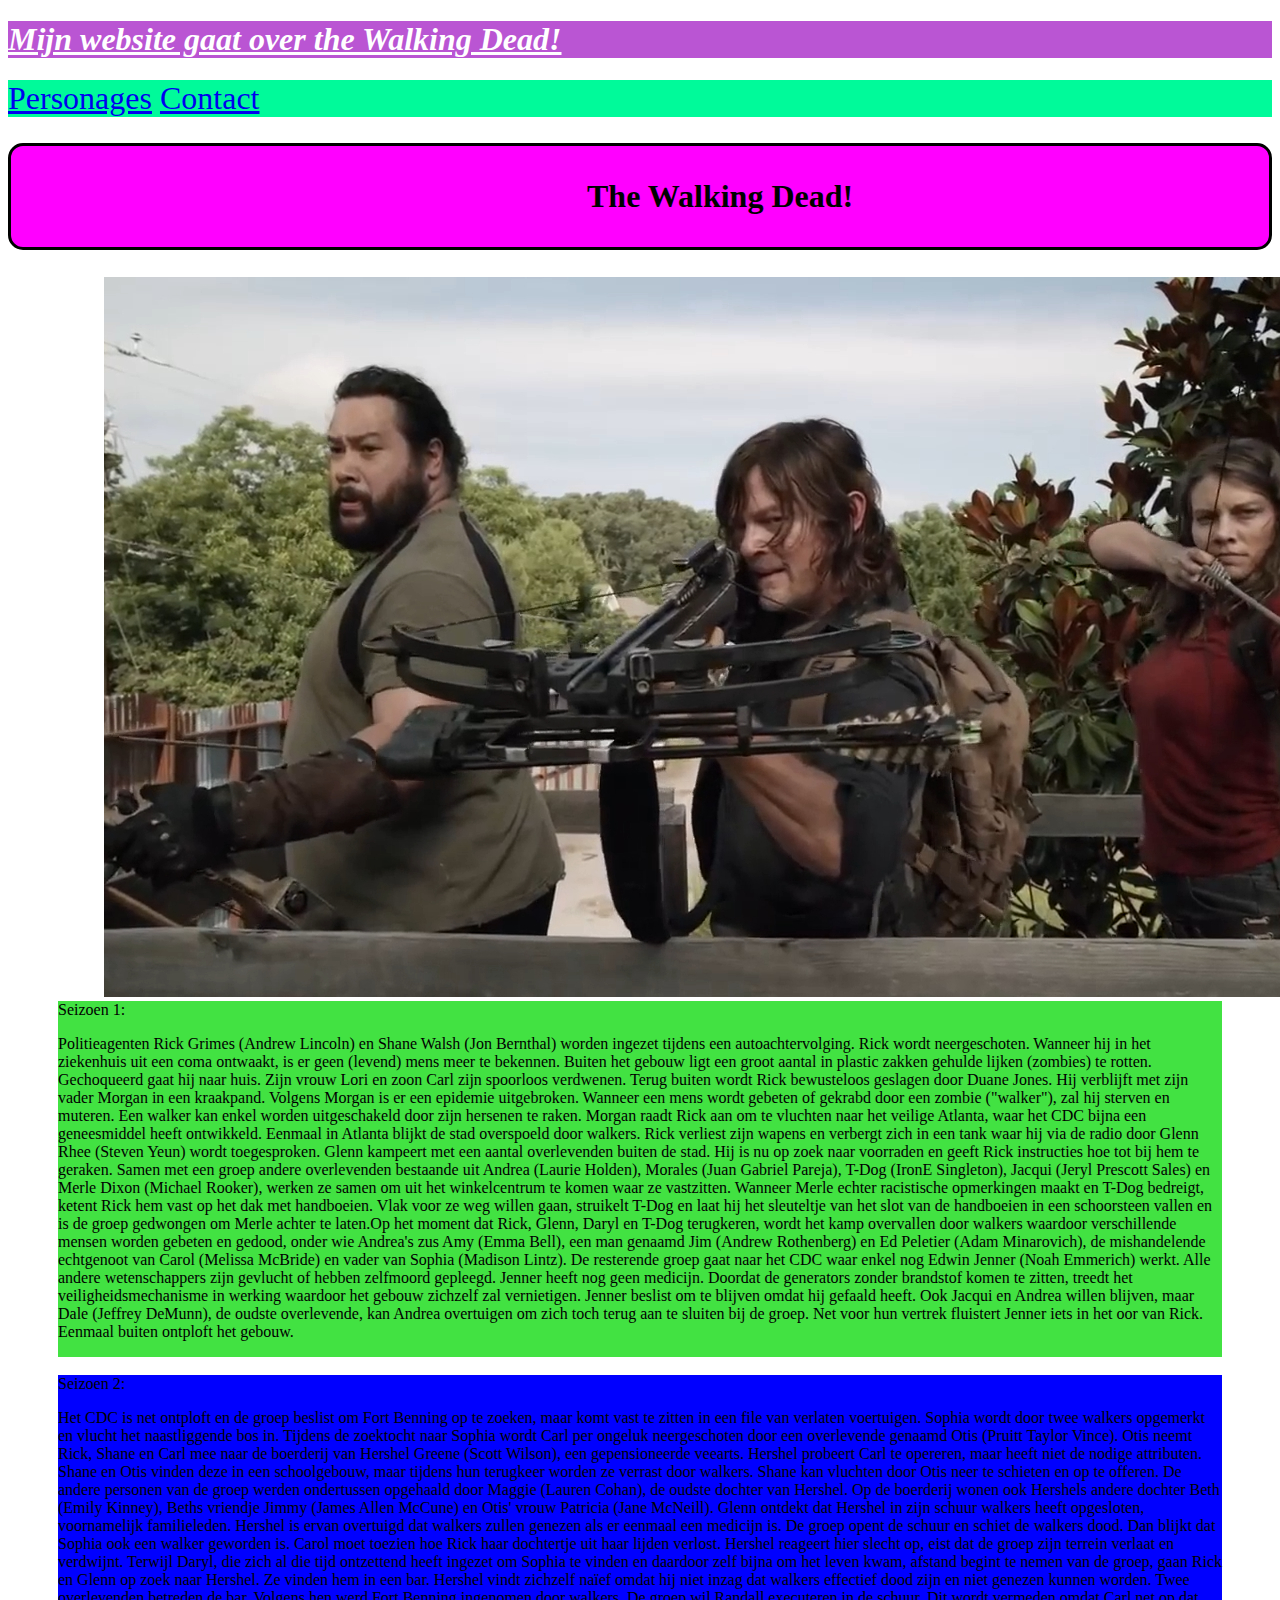
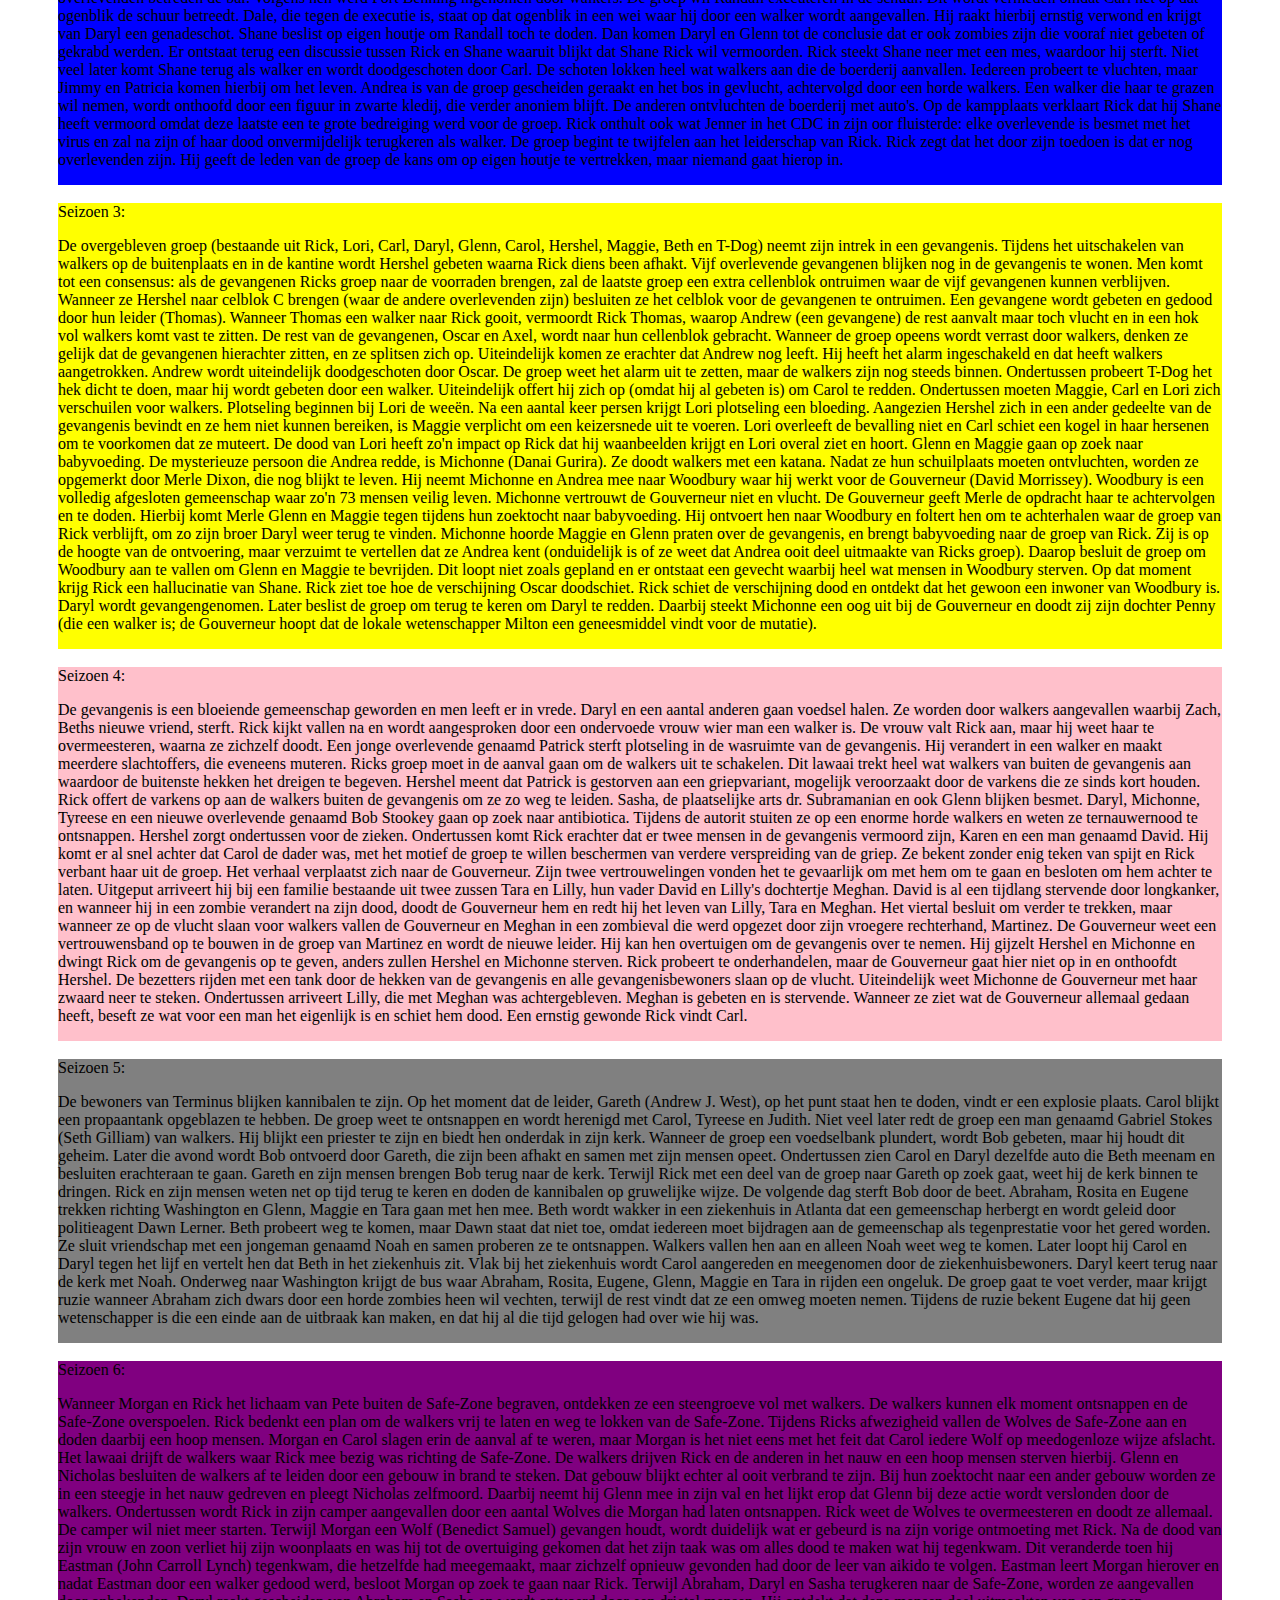
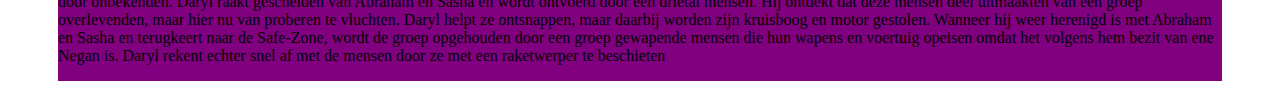
<file: hackaton/index.html>
<!DOCTYPE html>
<html lang="en">
<head>
    <meta charset="UTF-8">
    <meta http-equiv="X-UA-Compatible" content="IE=edge">
    <meta name="viewport" content="width=device-width, initial-scale=1.0">
    <link rel="stylesheet" type="text/css" href="style.css"/>
    <title>The Walking Dead</title>
</head>
<header>
    <h1>Mijn website gaat over the Walking Dead!</h1>
    <nav>
        <a href="page2.html">Personages</a>
        <a href="page3.html">Contact</a>
    </nav>
    <h2 class="black-border">The Walking Dead!</h2>
</header>
<body>
    <img src="img/the walking dead.jpg" alt="The walking dead">
    <div class="container">    
        <div class="one">Seizoen 1:
            <p>
                Politieagenten Rick Grimes (Andrew Lincoln) en Shane Walsh (Jon Bernthal) worden ingezet tijdens een autoachtervolging. 
                Rick wordt neergeschoten. Wanneer hij in het ziekenhuis uit een coma ontwaakt, is er geen (levend) mens meer te bekennen. 
                Buiten het gebouw ligt een groot aantal in plastic zakken gehulde lijken (zombies) te rotten. Gechoqueerd gaat hij naar huis. 
                Zijn vrouw Lori en zoon Carl zijn spoorloos verdwenen. Terug buiten wordt Rick bewusteloos geslagen door Duane Jones. 
                Hij verblijft met zijn vader Morgan in een kraakpand. Volgens Morgan is er een epidemie uitgebroken. Wanneer een mens wordt 
                gebeten of gekrabd door een zombie ("walker"), zal hij sterven en muteren. Een walker kan enkel worden uitgeschakeld door zijn 
                hersenen te raken. Morgan raadt Rick aan om te vluchten naar het veilige Atlanta, waar het CDC bijna een geneesmiddel heeft 
                ontwikkeld. Eenmaal in Atlanta blijkt de stad overspoeld door walkers. Rick verliest zijn wapens en verbergt zich in een tank waar 
                hij via de radio door Glenn Rhee (Steven Yeun) wordt toegesproken. Glenn kampeert met een aantal overlevenden buiten de stad. 
                Hij is nu op zoek naar voorraden en geeft Rick instructies hoe tot bij hem te geraken. Samen met een groep andere overlevenden bestaande uit 
                Andrea (Laurie Holden), Morales (Juan Gabriel Pareja), T-Dog (IronE Singleton), Jacqui (Jeryl Prescott Sales) en Merle Dixon (Michael Rooker), 
                werken ze samen om uit het winkelcentrum te komen waar ze vastzitten. Wanneer Merle echter racistische opmerkingen maakt en T-Dog bedreigt, 
                ketent Rick hem vast op het dak met handboeien. Vlak voor ze weg willen gaan, struikelt T-Dog en laat hij het sleuteltje van het slot van de 
                handboeien in een schoorsteen vallen en is de groep gedwongen om Merle achter te laten.Op het moment dat Rick, Glenn, Daryl en T-Dog terugkeren, 
                wordt het kamp overvallen door walkers waardoor verschillende mensen worden gebeten en gedood, onder wie Andrea's zus Amy (Emma Bell), een man 
                genaamd Jim (Andrew Rothenberg) en Ed Peletier (Adam Minarovich), de mishandelende echtgenoot van Carol (Melissa McBride) en vader van Sophia 
                (Madison Lintz). De resterende groep gaat naar het CDC waar enkel nog Edwin Jenner (Noah Emmerich) werkt. Alle andere wetenschappers zijn 
                gevlucht of hebben zelfmoord gepleegd. Jenner heeft nog geen medicijn. Doordat de generators zonder brandstof komen te zitten, treedt het 
                veiligheidsmechanisme in werking waardoor het gebouw zichzelf zal vernietigen. Jenner beslist om te blijven omdat hij gefaald heeft. 
                Ook Jacqui en Andrea willen blijven, maar Dale (Jeffrey DeMunn), de oudste overlevende, kan Andrea overtuigen om zich toch terug aan te 
                sluiten bij de groep. Net voor hun vertrek fluistert Jenner iets in het oor van Rick. Eenmaal buiten ontploft het gebouw.
            </p></div><br>
        <div class="two">Seizoen 2:
            <p>
                Het CDC is net ontploft en de groep beslist om Fort Benning op te zoeken, maar komt vast te zitten in een file van verlaten voertuigen. 
                Sophia wordt door twee walkers opgemerkt en vlucht het naastliggende bos in. Tijdens de zoektocht naar Sophia wordt Carl per ongeluk 
                neergeschoten door een overlevende genaamd Otis (Pruitt Taylor Vince). Otis neemt Rick, Shane en Carl mee naar de boerderij van Hershel 
                Greene (Scott Wilson), een gepensioneerde veearts. Hershel probeert Carl te opereren, maar heeft niet de nodige attributen. Shane en Otis 
                vinden deze in een schoolgebouw, maar tijdens hun terugkeer worden ze verrast door walkers. Shane kan vluchten door Otis neer te schieten 
                en op te offeren. De andere personen van de groep werden ondertussen opgehaald door Maggie (Lauren Cohan), de oudste dochter van Hershel. 
                Op de boerderij wonen ook Hershels andere dochter Beth (Emily Kinney), Beths vriendje Jimmy (James Allen McCune) en Otis' vrouw Patricia 
                (Jane McNeill). Glenn ontdekt dat Hershel in zijn schuur walkers heeft opgesloten, voornamelijk familieleden. Hershel is ervan overtuigd dat 
                walkers zullen genezen als er eenmaal een medicijn is. De groep opent de schuur en schiet de walkers dood. Dan blijkt dat Sophia ook een walker 
                geworden is. Carol moet toezien hoe Rick haar dochtertje uit haar lijden verlost. Hershel reageert hier slecht op, eist dat de groep zijn 
                terrein verlaat en verdwijnt. Terwijl Daryl, die zich al die tijd ontzettend heeft ingezet om Sophia te vinden en daardoor zelf bijna om 
                het leven kwam, afstand begint te nemen van de groep, gaan Rick en Glenn op zoek naar Hershel. Ze vinden hem in een bar. Hershel vindt 
                zichzelf naïef omdat hij niet inzag dat walkers effectief dood zijn en niet genezen kunnen worden. Twee overlevenden betreden de bar. 
                Volgens hen werd Fort Benning ingenomen door walkers. De groep wil Randall executeren in de schuur. Dit wordt vermeden omdat Carl net op 
                dat ogenblik de schuur betreedt. Dale, die tegen de executie is, staat op dat ogenblik in een wei waar hij door een walker wordt aangevallen. 
                Hij raakt hierbij ernstig verwond en krijgt van Daryl een genadeschot. Shane beslist op eigen houtje om Randall toch te doden. Dan komen Daryl 
                en Glenn tot de conclusie dat er ook zombies zijn die vooraf niet gebeten of gekrabd werden. Er ontstaat terug een discussie tussen Rick en Shane 
                waaruit blijkt dat Shane Rick wil vermoorden. Rick steekt Shane neer met een mes, waardoor hij sterft. Niet veel later komt Shane terug als 
                walker en wordt doodgeschoten door Carl. De schoten lokken heel wat walkers aan die de boerderij aanvallen. Iedereen probeert te vluchten, 
                maar Jimmy en Patricia komen hierbij om het leven. Andrea is van de groep gescheiden geraakt en het bos in gevlucht, achtervolgd door een 
                horde walkers. Een walker die haar te grazen wil nemen, wordt onthoofd door een figuur in zwarte kledij, die verder anoniem blijft. 
                De anderen ontvluchten de boerderij met auto's. Op de kampplaats verklaart Rick dat hij Shane heeft vermoord omdat deze laatste een te 
                grote bedreiging werd voor de groep. Rick onthult ook wat Jenner in het CDC in zijn oor fluisterde: elke overlevende is besmet met het virus 
                en zal na zijn of haar dood onvermijdelijk terugkeren als walker. De groep begint te twijfelen aan het leiderschap van Rick. Rick zegt dat het 
                door zijn toedoen is dat er nog overlevenden zijn. Hij geeft de leden van de groep de kans om op eigen houtje te vertrekken, maar niemand gaat hierop in.
            </p>
        </div><br>
        <div class="three">Seizoen 3:
            <p>
                De overgebleven groep (bestaande uit Rick, Lori, Carl, Daryl, Glenn, Carol, Hershel, Maggie, Beth en T-Dog) neemt zijn intrek in een gevangenis. 
                Tijdens het uitschakelen van walkers op de buitenplaats en in de kantine wordt Hershel gebeten waarna Rick diens been afhakt. Vijf overlevende 
                gevangenen blijken nog in de gevangenis te wonen. Men komt tot een consensus: als de gevangenen Ricks groep naar de voorraden brengen, zal de 
                laatste groep een extra cellenblok ontruimen waar de vijf gevangenen kunnen verblijven. Wanneer ze Hershel naar celblok C brengen 
                (waar de andere overlevenden zijn) besluiten ze het celblok voor de gevangenen te ontruimen. Een gevangene wordt gebeten en gedood door hun 
                leider (Thomas). Wanneer Thomas een walker naar Rick gooit, vermoordt Rick Thomas, waarop Andrew (een gevangene) de rest aanvalt maar toch 
                vlucht en in een hok vol walkers komt vast te zitten. De rest van de gevangenen, Oscar en Axel, wordt naar hun cellenblok gebracht. Wanneer de 
                groep opeens wordt verrast door walkers, denken ze gelijk dat de gevangenen hierachter zitten, en ze splitsen zich op. Uiteindelijk komen ze 
                erachter dat Andrew nog leeft. Hij heeft het alarm ingeschakeld en dat heeft walkers aangetrokken. Andrew wordt uiteindelijk doodgeschoten door 
                Oscar. De groep weet het alarm uit te zetten, maar de walkers zijn nog steeds binnen. Ondertussen probeert T-Dog het hek dicht te doen, maar 
                hij wordt gebeten door een walker. Uiteindelijk offert hij zich op (omdat hij al gebeten is) om Carol te redden. Ondertussen moeten Maggie, 
                Carl en Lori zich verschuilen voor walkers. Plotseling beginnen bij Lori de weeën. Na een aantal keer persen krijgt Lori plotseling een bloeding. 
                Aangezien Hershel zich in een ander gedeelte van de gevangenis bevindt en ze hem niet kunnen bereiken, is Maggie verplicht om een keizersnede uit 
                te voeren. Lori overleeft de bevalling niet en Carl schiet een kogel in haar hersenen om te voorkomen dat ze muteert. De dood van Lori heeft zo'n 
                impact op Rick dat hij waanbeelden krijgt en Lori overal ziet en hoort. Glenn en Maggie gaan op zoek naar babyvoeding. De mysterieuze persoon 
                die Andrea redde, is Michonne (Danai Gurira). Ze doodt walkers met een katana. Nadat ze hun schuilplaats moeten ontvluchten, worden ze opgemerkt 
                door Merle Dixon, die nog blijkt te leven. Hij neemt Michonne en Andrea mee naar Woodbury waar hij werkt voor de Gouverneur (David Morrissey). 
                Woodbury is een volledig afgesloten gemeenschap waar zo'n 73 mensen veilig leven. Michonne vertrouwt de Gouverneur niet en vlucht. De Gouverneur 
                geeft Merle de opdracht haar te achtervolgen en te doden. Hierbij komt Merle Glenn en Maggie tegen tijdens hun zoektocht naar babyvoeding. 
                Hij ontvoert hen naar Woodbury en foltert hen om te achterhalen waar de groep van Rick verblijft, om zo zijn broer Daryl weer terug te vinden. 
                Michonne hoorde Maggie en Glenn praten over de gevangenis, en brengt babyvoeding naar de groep van Rick. Zij is op de hoogte van de ontvoering, 
                maar verzuimt te vertellen dat ze Andrea kent (onduidelijk is of ze weet dat Andrea ooit deel uitmaakte van Ricks groep). Daarop besluit de groep 
                om Woodbury aan te vallen om Glenn en Maggie te bevrijden. Dit loopt niet zoals gepland en er ontstaat een gevecht waarbij heel wat mensen in Woodbury 
                sterven. Op dat moment krijg Rick een hallucinatie van Shane. Rick ziet toe hoe de verschijning Oscar doodschiet. Rick schiet de verschijning dood 
                en ontdekt dat het gewoon een inwoner van Woodbury is. Daryl wordt gevangengenomen. Later beslist de groep om terug te keren om Daryl te redden. 
                Daarbij steekt Michonne een oog uit bij de Gouverneur en doodt zij zijn dochter Penny (die een walker is; de Gouverneur hoopt dat de lokale wetenschapper 
                Milton een geneesmiddel vindt voor de mutatie).
            </p>
        </div><br>
        <div class="four">Seizoen 4:
            <p>
                De gevangenis is een bloeiende gemeenschap geworden en men leeft er in vrede. Daryl en een aantal anderen gaan voedsel halen. Ze worden door 
                walkers aangevallen waarbij Zach, Beths nieuwe vriend, sterft. Rick kijkt vallen na en wordt aangesproken door een ondervoede vrouw wier man 
                een walker is. De vrouw valt Rick aan, maar hij weet haar te overmeesteren, waarna ze zichzelf doodt. Een jonge overlevende genaamd Patrick sterft 
                plotseling in de wasruimte van de gevangenis. Hij verandert in een walker en maakt meerdere slachtoffers, die eveneens muteren. Ricks groep 
                moet in de aanval gaan om de walkers uit te schakelen. Dit lawaai trekt heel wat walkers van buiten de gevangenis aan waardoor de buitenste 
                hekken het dreigen te begeven. Hershel meent dat Patrick is gestorven aan een griepvariant, mogelijk veroorzaakt door de varkens die ze sinds 
                kort houden. Rick offert de varkens op aan de walkers buiten de gevangenis om ze zo weg te leiden. Sasha, de plaatselijke arts dr. Subramanian
                 en ook Glenn blijken besmet. Daryl, Michonne, Tyreese en een nieuwe overlevende genaamd Bob Stookey gaan op zoek naar antibiotica. Tijdens de 
                 autorit stuiten ze op een enorme horde walkers en weten ze ternauwernood te ontsnappen. Hershel zorgt ondertussen voor de zieken. Ondertussen 
                 komt Rick erachter dat er twee mensen in de gevangenis vermoord zijn, Karen en een man genaamd David. Hij komt er al snel achter dat Carol de 
                 dader was, met het motief de groep te willen beschermen van verdere verspreiding van de griep. Ze bekent zonder enig teken van spijt en Rick 
                 verbant haar uit de groep. Het verhaal verplaatst zich naar de Gouverneur. Zijn twee vertrouwelingen vonden het te gevaarlijk om met hem om te 
                 gaan en besloten om hem achter te laten. Uitgeput arriveert hij bij een familie bestaande uit twee zussen Tara en Lilly, hun vader David en Lilly's 
                 dochtertje Meghan. David is al een tijdlang stervende door longkanker, en wanneer hij in een zombie verandert na zijn dood, doodt de Gouverneur 
                 hem en redt hij het leven van Lilly, Tara en Meghan. Het viertal besluit om verder te trekken, maar wanneer ze op de vlucht slaan voor walkers 
                 vallen de Gouverneur en Meghan in een zombieval die werd opgezet door zijn vroegere rechterhand, Martinez. De Gouverneur weet een vertrouwensband 
                 op te bouwen in de groep van Martinez en wordt de nieuwe leider. Hij kan hen overtuigen om de gevangenis over te nemen. Hij gijzelt Hershel 
                 en Michonne en dwingt Rick om de gevangenis op te geven, anders zullen Hershel en Michonne sterven. Rick probeert te onderhandelen, maar de 
                 Gouverneur gaat hier niet op in en onthoofdt Hershel. De bezetters rijden met een tank door de hekken van de gevangenis en alle gevangenisbewoners 
                 slaan op de vlucht. Uiteindelijk weet Michonne de Gouverneur met haar zwaard neer te steken. Ondertussen arriveert Lilly, die met Meghan was achtergebleven. 
                 Meghan is gebeten en is stervende. Wanneer ze ziet wat de Gouverneur allemaal gedaan heeft, beseft ze wat voor een man het eigenlijk is en schiet 
                 hem dood. Een ernstig gewonde Rick vindt Carl.
            </p>
        </div><br>
        <div class="five">Seizoen 5:
            <p>
                De bewoners van Terminus blijken kannibalen te zijn. Op het moment dat de leider, Gareth (Andrew J. West), op het punt staat hen te doden, 
                vindt er een explosie plaats. Carol blijkt een propaantank opgeblazen te hebben. De groep weet te ontsnappen en wordt herenigd met Carol, 
                Tyreese en Judith. Niet veel later redt de groep een man genaamd Gabriel Stokes (Seth Gilliam) van walkers. Hij blijkt een priester te zijn 
                en biedt hen onderdak in zijn kerk. Wanneer de groep een voedselbank plundert, wordt Bob gebeten, maar hij houdt dit geheim. Later die avond 
                wordt Bob ontvoerd door Gareth, die zijn been afhakt en samen met zijn mensen opeet. Ondertussen zien Carol en Daryl dezelfde auto die Beth 
                meenam en besluiten erachteraan te gaan. Gareth en zijn mensen brengen Bob terug naar de kerk. Terwijl Rick met een deel van de groep naar 
                Gareth op zoek gaat, weet hij de kerk binnen te dringen. Rick en zijn mensen weten net op tijd terug te keren en doden de kannibalen op gruwelijke 
                wijze. De volgende dag sterft Bob door de beet. Abraham, Rosita en Eugene trekken richting Washington en Glenn, Maggie en Tara gaan met hen mee.
                Beth wordt wakker in een ziekenhuis in Atlanta dat een gemeenschap herbergt en wordt geleid door politieagent Dawn Lerner. Beth probeert weg te 
                komen, maar Dawn staat dat niet toe, omdat iedereen moet bijdragen aan de gemeenschap als tegenprestatie voor het gered worden. Ze sluit vriendschap 
                met een jongeman genaamd Noah en samen proberen ze te ontsnappen. Walkers vallen hen aan en alleen Noah weet weg te komen. Later loopt hij Carol 
                en Daryl tegen het lijf en vertelt hen dat Beth in het ziekenhuis zit. Vlak bij het ziekenhuis wordt Carol aangereden en meegenomen door de ziekenhuisbewoners. 
                Daryl keert terug naar de kerk met Noah. Onderweg naar Washington krijgt de bus waar Abraham, Rosita, Eugene, Glenn, Maggie en Tara in rijden een 
                ongeluk. De groep gaat te voet verder, maar krijgt ruzie wanneer Abraham zich dwars door een horde zombies heen wil vechten, terwijl de rest 
                vindt dat ze een omweg moeten nemen. Tijdens de ruzie bekent Eugene dat hij geen wetenschapper is die een einde aan de uitbraak kan maken, en 
                dat hij al die tijd gelogen had over wie hij was.
            </p>
        </div><br>
        <div class="six">Seizoen 6:
            <p>
                Wanneer Morgan en Rick het lichaam van Pete buiten de Safe-Zone begraven, ontdekken ze een steengroeve vol met walkers. De walkers kunnen elk moment 
                ontsnappen en de Safe-Zone overspoelen. Rick bedenkt een plan om de walkers vrij te laten en weg te lokken van de Safe-Zone. Tijdens Ricks afwezigheid 
                vallen de Wolves de Safe-Zone aan en doden daarbij een hoop mensen. Morgan en Carol slagen erin de aanval af te weren, maar Morgan is het niet eens 
                met het feit dat Carol iedere Wolf op meedogenloze wijze afslacht. Het lawaai drijft de walkers waar Rick mee bezig was richting de Safe-Zone. 
                De walkers drijven Rick en de anderen in het nauw en een hoop mensen sterven hierbij. Glenn en Nicholas besluiten de walkers af te leiden door 
                een gebouw in brand te steken. Dat gebouw blijkt echter al ooit verbrand te zijn. Bij hun zoektocht naar een ander gebouw worden ze in een steegje 
                in het nauw gedreven en pleegt Nicholas zelfmoord. Daarbij neemt hij Glenn mee in zijn val en het lijkt erop dat Glenn bij deze actie wordt verslonden 
                door de walkers. Ondertussen wordt Rick in zijn camper aangevallen door een aantal Wolves die Morgan had laten ontsnappen. Rick weet de Wolves te 
                overmeesteren en doodt ze allemaal. De camper wil niet meer starten. Terwijl Morgan een Wolf (Benedict Samuel) gevangen houdt, wordt 
                duidelijk wat er gebeurd is na zijn vorige ontmoeting met Rick. Na de dood van zijn vrouw en zoon verliet hij zijn woonplaats en was 
                hij tot de overtuiging gekomen dat het zijn taak was om alles dood te maken wat hij tegenkwam. Dit veranderde toen hij Eastman (John Carroll Lynch) 
                tegenkwam, die hetzelfde had meegemaakt, maar zichzelf opnieuw gevonden had door de leer van aikido te volgen. Eastman leert Morgan hierover en
                nadat Eastman door een walker gedood werd, besloot Morgan op zoek te gaan naar Rick. Terwijl Abraham, Daryl en Sasha terugkeren naar de Safe-Zone, 
                worden ze aangevallen door onbekenden. Daryl raakt gescheiden van Abraham en Sasha en wordt ontvoerd door een drietal mensen. Hij ontdekt dat 
                deze mensen deel uitmaakten van een groep overlevenden, maar hier nu van proberen te vluchten. Daryl helpt ze ontsnappen, maar daarbij worden 
                zijn kruisboog en motor gestolen. Wanneer hij weer herenigd is met Abraham en Sasha en terugkeert naar de Safe-Zone, wordt de groep opgehouden 
                door een groep gewapende mensen die hun wapens en voertuig opeisen omdat het volgens hem bezit van ene Negan is. Daryl rekent echter snel af 
                met de mensen door ze met een raketwerper te beschieten
            </p>
        </div><br>
    </div>
</body>
</html>
</file>
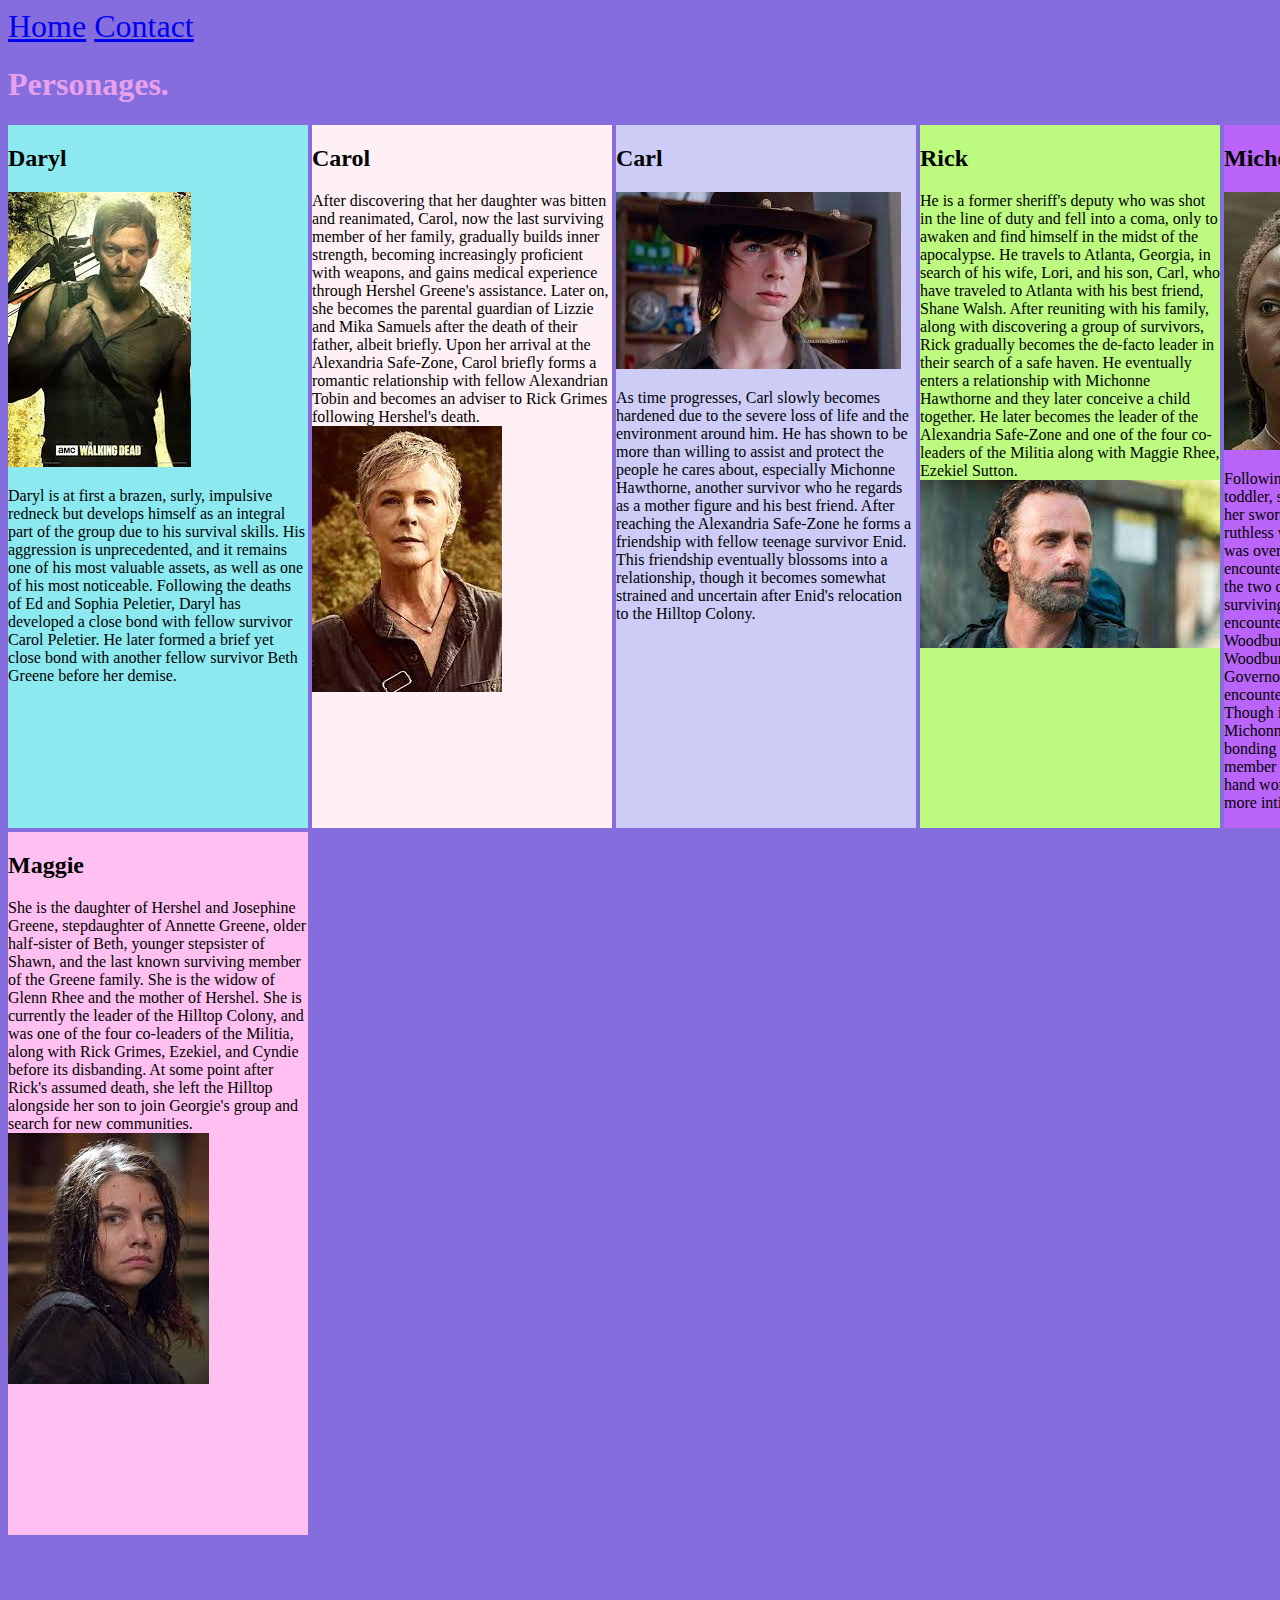
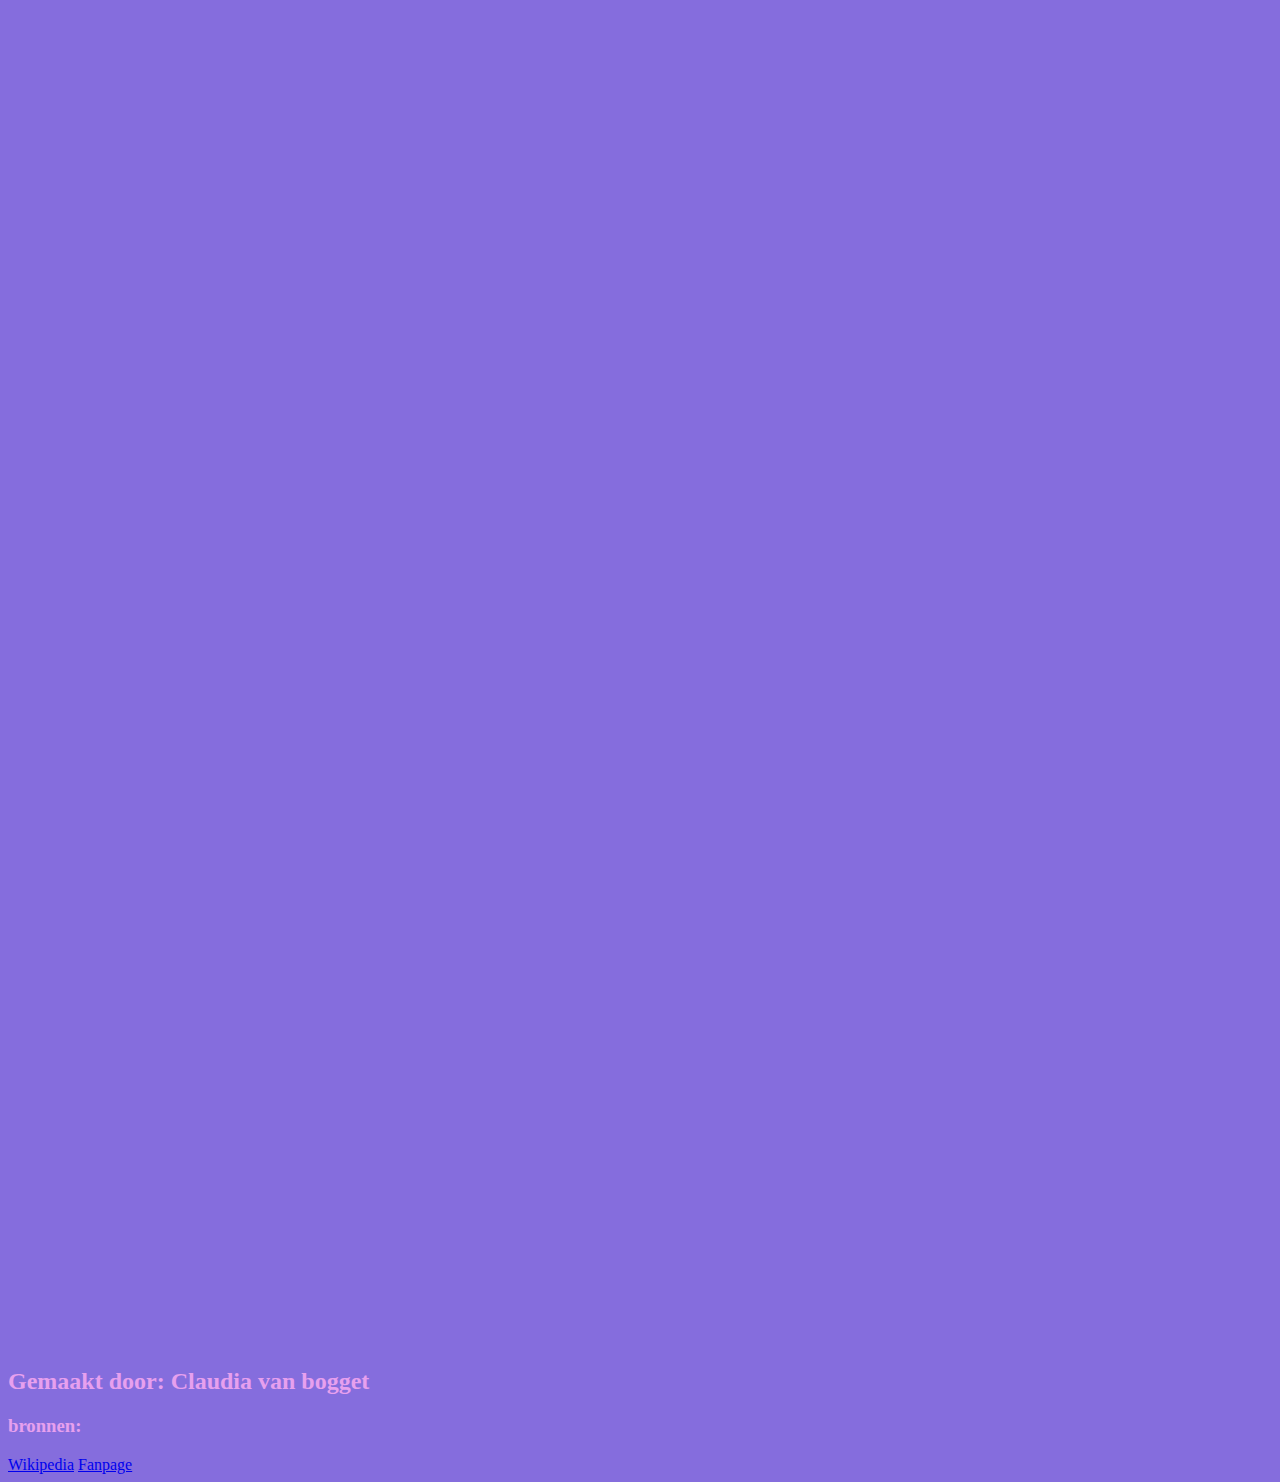
<file: hackaton/page2.html>
<!DOCTYPE html>
<html lang="en">
<head>
    <meta charset="UTF-8">
    <meta http-equiv="X-UA-Compatible" content="IE=edge">
    <meta name="viewport" content="width=device-width, initial-scale=1.0">
    <title>Personages</title>
    <link rel="stylesheet" type="text/css" href="style2.css"/>
</head>
<header>
    <nav>
        <a href="Index.html">Home</a>
        <a href="page3.html">Contact</a>
    </nav>
</header>
<body>
    <main>
    <h1>
        Personages.
    </h1>
    <div class="container">
        <div class="one"><h2>Daryl</h2>
        <img src="img/daryl.jpg" alt="Daryl Dixon">
        <p>Daryl is at first a brazen, surly, 
           impulsive redneck but develops himself as an integral part of the group due to his survival skills. 
           His aggression is unprecedented, and it remains one of his most valuable assets, as well as one of his most noticeable. 
           Following the deaths of Ed and Sophia Peletier, Daryl has developed a close bond with fellow survivor Carol Peletier. 
           He later formed a brief yet close bond with another fellow survivor Beth Greene before her demise.</p></div>
        <div class="two"><h2>Carol</h2>
        <p>
            After discovering that her daughter was bitten and reanimated, Carol, now the last surviving member of her family, 
            gradually builds inner strength, becoming increasingly proficient with weapons, and gains medical experience through 
            Hershel Greene's assistance. Later on, she becomes the parental guardian of Lizzie and Mika Samuels after the death of their father, 
            albeit briefly. Upon her arrival at the Alexandria Safe-Zone, Carol briefly forms a romantic relationship with fellow Alexandrian 
            Tobin and becomes an adviser to Rick Grimes following Hershel's death.
            <img src="img/carol.jpg" alt="Carol Peletier">
        </p></div>
        <div class="three"><h2>Carl</h2>
            <img src="img/carl.jpg" alt="Carl Grimes">
        <p>
            As time progresses, Carl slowly becomes hardened due to the severe loss of life and the environment around him. 
            He has shown to be more than willing to assist and protect the people he cares about, especially Michonne Hawthorne, 
            another survivor who he regards as a mother figure and his best friend. After reaching the Alexandria Safe-Zone he forms a friendship with 
            fellow teenage survivor Enid. This friendship eventually blossoms into a relationship, though it becomes somewhat strained and uncertain after
            Enid's relocation to the Hilltop Colony.
        </p></div>
        <div class="four"><h2>Rick</h2>
        <p>
            He is a former sheriff's deputy who was shot in the line of duty and fell into a coma, only to awaken and find himself in the midst of 
            the apocalypse. He travels to Atlanta, Georgia, in search of his wife, Lori, and his son, Carl, who have traveled to Atlanta with his best 
            friend, Shane Walsh. After reuniting with his family, along with discovering a group of survivors, Rick gradually becomes the de-facto 
            leader in their search of a safe haven. He eventually enters a relationship with Michonne Hawthorne and they later conceive a child together. 
            He later becomes the leader of the Alexandria Safe-Zone and one of the four co-leaders of the Militia along with Maggie Rhee, Ezekiel Sutton.
            <img src="img/rick.jpg" alt="Rick Grimes">
        </p>
        </div>
        <div class="five"><h2>Michonne</h2>
            <img src="img/michonne.jpg" alt="Michonne Hawthorne">
        <p>
            Following the loss of her boyfriend and toddler, she withdrew into solitude perfecting her swordsmanship and becoming a dark and 
            ruthless warrior. After the Greene family farm was overrun by zombies, Michonne encountered Andrea and began to open up as the two 
            developed a close friendship while surviving the winter together.Eventually, they encountered the Governor and were brought to Woodbury. 
            Andrea decided to remain at Woodbury but Michonne, sensing that The Governor couldn't be trusted, left and soon encountered Rick Grimes and 
            the Survivors. Though initially distrustful of each other, Michonne assimilated into the group after bonding with Carl. She soon became a core
            member of the group, as well as Rick's right-hand woman and eventually, the two formed a more intimate relationship.
        </p>
        </div>
        <div class="six"><h2>Maggie</h2>
        <p>
            She is the daughter of Hershel and Josephine Greene, stepdaughter of Annette Greene, older half-sister of Beth, younger stepsister of 
            Shawn, and the last known surviving member of the Greene family. She is the widow of Glenn Rhee and the mother of Hershel. 
            She is currently the leader of the Hilltop Colony, and was one of the four co-leaders of the Militia, along with Rick Grimes, 
            Ezekiel, and Cyndie before its disbanding. At some point after Rick's assumed death, she left the Hilltop alongside her son to join 
            Georgie's group and search for new communities.
            <img src="img/maggie.jpg" alt="Maggie Green">
        </p></div>
    </div>
    </main>
</body>
<footer>
    <h2>Gemaakt door: Claudia van bogget</h2>
    <h3>bronnen:</h3>
        <a href="https://nl.wikipedia.org/wiki/The_Walking_Dead_(televisieserie)#Hoofdrollen">Wikipedia</a>
        <a href="https://walkingdead.fandom.com/wiki/Maggie_Rhee_(TV_Series)">Fanpage</a>
</footer>
</html>
</file>
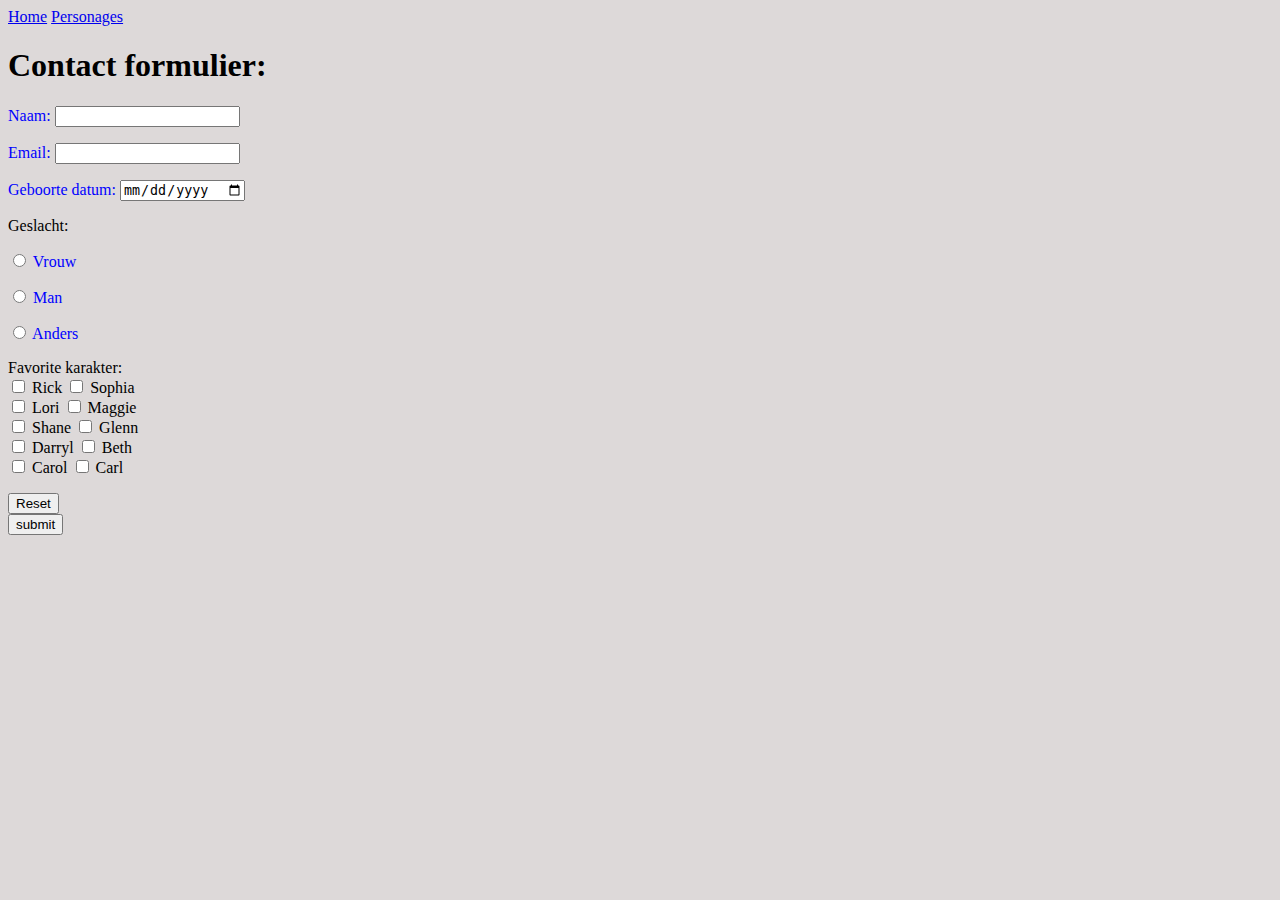
<file: hackaton/page3.html>
<!DOCTYPE html>
<html lang="en">

<head>
    <meta charset="UTF-8">
    <meta http-equiv="X-UA-Compatible" content="IE=edge">
    <meta name="viewport" content="width=device-width, initial-scale=1.0">
    <link rel="stylesheet" type="text/css" href="style3.css"/>
    <form action="/action_page.php" method="get"></form>
    <title>Contact</title>
</head>
<header>
    <nav>
        <a href="index.html">Home</a>
        <a href="page2.html">Personages</a>
    </nav>
</header>

<body>
    <h1>
        Contact formulier:
    </h1>
    <form>
        <p>Naam: <input type="text" /></p>
        <p>Email: <input type="text" /></p>
        <p>Geboorte datum: <input type="date" /></p>
        Geslacht:
        <p><input type="radio" name="gender" /> Vrouw</p>
        <p><input type="radio" name="gender" /> Man</p>
        <p><input type="radio" name="gender" /> Anders</p>
        Favorite karakter:<br>
        <input type="checkbox" name="Rick Grimes" /> Rick
        <input type="checkbox" name="Sophia" /> Sophia
        <br>
        <input type="checkbox" name="Lori Grimes" /> Lori
        <input type="checkbox" name="Maggie" /> Maggie
        <br>
        <input type="checkbox" name="Shane" /> Shane
        <input type="checkbox" name="Glenn" /> Glenn
        <br>
        <input type="checkbox" name="Darryl" /> Darryl
        <input type="checkbox" name="Beth" /> Beth
        <br>
        <input type="checkbox" name="Carol" /> Carol
        <input type="checkbox" name="Carl" /> Carl
        <p></p>
        <input type="reset"/>
        <br/>
        <input class="button" type="submit" value="submit" name="">
        <p></p>
    </form>
</body>

</html>
</file>
<file: hackaton/style.css>
h1{
    font-size:xx-large;
    font-style: italic;
    background-color:mediumorchid;
    color:white;
    text-decoration: underline;
}
img{
    padding-left:6em;
}

.black-border{
    border:solid;
    color: black;
    background-color:magenta;
    border-radius: 15px;
    padding-left: 18em;
    padding-bottom:1em;
    padding-top:1em;
    font-size: xx-large;
}

nav{
    font-size:xx-large;
    background-color:mediumspringgreen;
}

.container{
    display:flex;
    flex-direction: column;
    padding-right: 50px;
    padding-left:50px;
}

.one{
    background-color:rgb(66, 226, 66);
}

.two{
    background-color: blue;
}

.three{
    background-color:yellow;
}

.four{
    background-color: pink;
}

.five{
    background-color: grey;
}

.six{
    background-color: purple;
}
</file>
<file: hackaton/style2.css>
@media (max-width:600px){
nav{
    font-size:xx-large;   
}

.container{
    display:grid;
    grid-template-columns: 200px 200px 200px;
    grid-template-rows: repeat(4,1fr);
    grid-gap:2px;
}

body{
    background-color:rgb(148, 163, 62);
    color:white;
}

.one{
    background-color:rgb(140, 233, 240);
    color:rgb(35, 21, 160);
    font-family: 'Courier New', Courier, monospace;
}

.two{
    background-color:lavenderblush;
    color: rgb(240, 136, 153);
}
.three{
    background-color:rgb(204, 204, 247);
    color: blue;
}
.four{
    background-color:rgb(189, 250, 128);
    color: green;
}
.five{
    background-color:rgb(187, 100, 250);
    color:rgb(61, 0, 104)
}
.six{
    background-color: rgb(255, 192, 241);
    color: rgb(196, 12, 150);
}
footer{
    background-color:lightcoral;
}
}
@media( min-width:601px){
    nav{
        font-size:xx-large;
        
    }
    .container{
        display:grid;
        grid-template-columns: 300px 300px 300px 300px 300px;
        grid-template-rows: repeat(4,1fr);
        grid-gap:4px;
    }
    body{
        background-color:rgb(133, 109, 221);
        color:rgb(231, 160, 238);
    }
    .one{
        background-color:rgb(140, 233, 240);
        color:black;
        border:green;
    }
    .two{
        background-color:lavenderblush;
        color: black;
    }
    .three{
        background-color:rgb(204, 204, 247);
        color: black;
    }
    .four{
        background-color:rgb(189, 250, 128);
        color: black;
    }
    .five{
        background-color:rgb(187, 100, 250);
        color:black;
    }
    .six{
        background-color: rgb(255, 192, 241);
        color: black;
    }

}
</file>
<file: hackaton/style3.css>
body{
    background-color: rgb(221, 217, 217);
}
p{
    color:blue;
}
</file>
